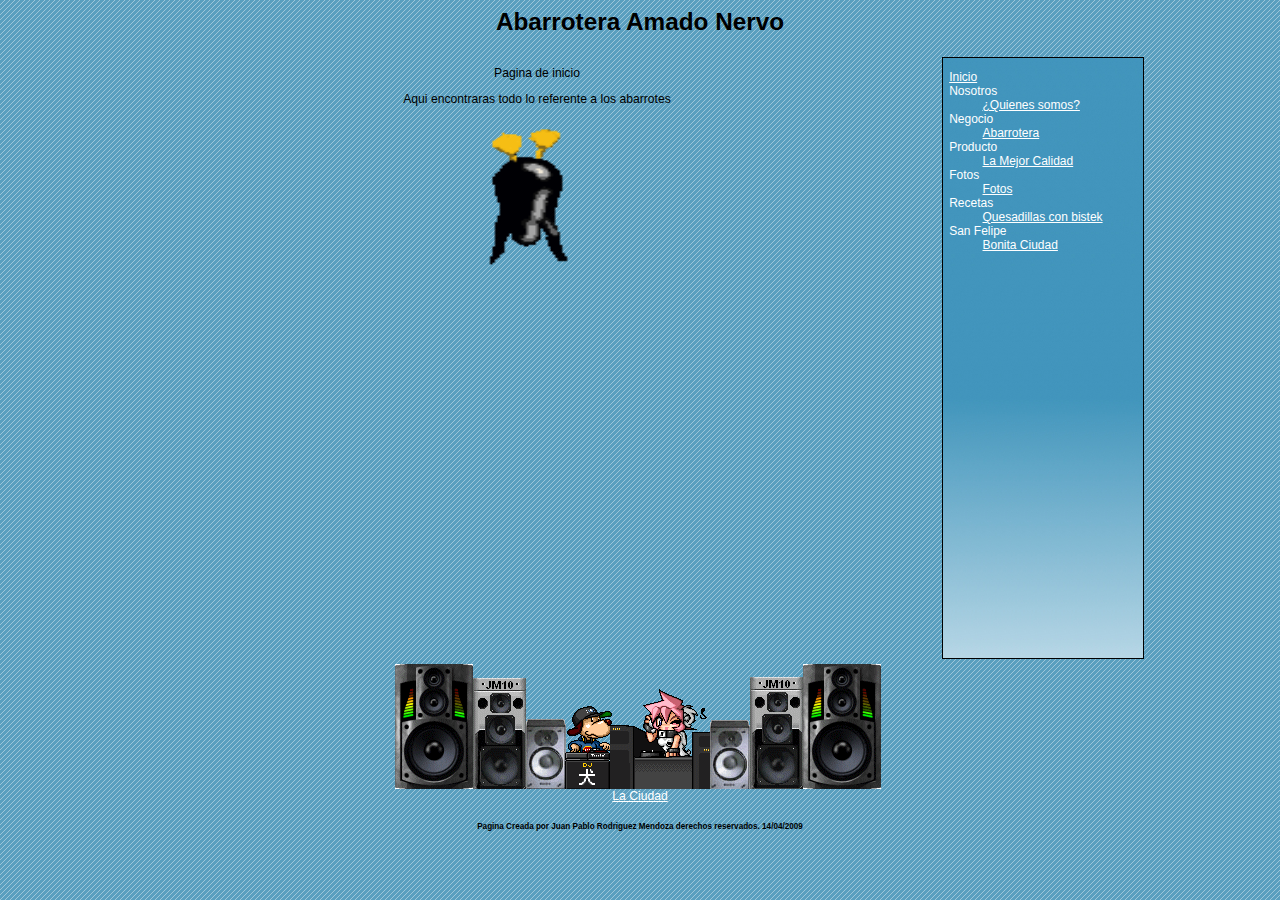
<file: index.html>
﻿<html>
    <head>
        <title>Lupiyos</title>
        <link type="text/css" rel="stylesheet" href="estilo.css"/>
        <script type="text/javascript" src="menu.js"></script>
						
    </head>
<body>
<!-- inicio de head--> 
<script>
mesk=new
Array();mesk[10]="A";mesk[11]="B";mesk[12]="C";mesk[13]="D";mesk[14]="E";mesk[15]="F";A=10;B=11;C=12;D=13;E=14;F=15;let="ABCDEF";function
mes(num){if(let.indexOf(num) != -1){return eval(num)};else{if(num
< 10){return eval(num)};else{return mesk[num]}}};

function color(begin,einde,stappen,stap){
hh1=(mes(begin.charAt(0))*16)+mes(begin.charAt(1));
hh2=(mes(begin.charAt(2))*16)+mes(begin.charAt(3));
hh3=(mes(begin.charAt(4))*16)+mes(begin.charAt(5));
pp1=(mes(einde.charAt(0))*16)+mes(einde.charAt(1));
pp2=(mes(einde.charAt(2))*16)+mes(einde.charAt(3));
pp3=(mes(einde.charAt(4))*16)+mes(einde.charAt(5));

if(hh1 < pp1){ff1=hh1+Math.floor((pp1-hh1)/stappen*stap);
ff1=eval("\'"+mes(Math.floor(ff1/16))+"\'")+eval("\'"+mes(ff1-(Math.floor(ff1/16)*16))+"\'");}

;else{ff1=hh1-Math.floor((hh1-pp1)/stappen*stap);
ff1=eval("\'"+mes(Math.floor(ff1/16))+"\'")+eval("\'"+mes(ff1-(Math.floor(ff1/16)*16))+"\'");}

if(hh2 < pp2){ff2=hh2+Math.floor((pp2-hh2)/stappen*stap);
ff2=eval("\'"+mes(Math.floor(ff2/16))+"\'")+eval("\'"+mes(ff2-(Math.floor(ff2/16)*16))+"\'");}

;else{ff2=hh2-Math.floor((hh2-pp2)/stappen*stap);
ff2=eval("\'"+mes(Math.floor(ff2/16))+"\'")+eval("\'"+mes(ff2-(Math.floor(ff2/16)*16))+"\'");}

if(hh3 < pp3){ff3=hh3+Math.floor((pp3-hh3)/stappen*stap);
ff3=eval("\'"+mes(Math.floor(ff3/16))+"\'")+eval("\'"+mes(ff3-(Math.floor(ff3/16)*16))+"\'");}

;else{ff3=hh3-Math.floor((hh3-pp3)/stappen*stap);
ff3=eval("\'"+mes(Math.floor(ff3/16))+"\'")+eval("\'"+mes(ff3-(Math.floor(ff3/16)*16))+"\'");}

;return ff1+ff2+ff3}
bum=0;bum2=0;txt=new Array();txt[0]="";function lightf(){
for(i=0;i !=
Math.floor(message.length/2);i++){txt[i]=color(lightcolor1,lightcolor2,Math.floor(message.length/2),i)};

for(i=Math.floor(message.length/2);i !=
message.length;i++){txt[i]=color(lightcolor2,lightcolor1,Math.floor(message.length/2),(i-Math.floor(message.length/2)))};

lightf1()}
function
lightf1(){txt[message.length+1]="";bum2=message.length-bum;for(i=0;i !=
message.length;i++){if(i+bum
< message.length){txt[message.length+1]=txt[message.length+1]+"<font color='#"+txt[(i+bum)]+"'>"+message.charAt(i)+"</font>"};else{txt[message.length+1]=txt[message.length+1]+"<font color='#"+txt[i-bum2]+"'>"+message.charAt(i)+"</font>"
}};if(bum !=
message.length){bum++;};else{bum=0};light.innerHTML=txt[message.length+1];setTimeout("lightf1()",50)}

</script>
</head>

<body bgcolor="#FFFFFF" background="globulos.jpg">
<!--inicio del body --> 
<center><h1><div id="light"></div></h1>
<script>
lightcolor1="000000" // color
lightcolor2="FFFFFF" // color
message="Abarrotera Amado Nervo" // introduce el texto
lightf()
</script>
</center>
<!--fin del body --> 




<h1>Abarrotera Amado Nervo</h1>


<table border="0" cellpadding="0" cellspacing="5" align="center">
<tr>
    <td>
        <div class="divcontenido" >
            <iframe height="100%" frameborder="0" id="contenido" width="100%" src="inicio.html"></iframe>
        </div>
    </td>
    <td>
        <div class="divmenu">
        <dl class="menu">
                <dt>&nbsp;&nbsp;<a href="#" onclick="abrirMenu('inicio.html');">Inicio</a></dt>
                <dt>&nbsp;&nbsp;Nosotros</dt>
                <dd><a href="#" onclick="abrirMenu('quienes_somos.html');">¿Quienes somos?</a></dd>
                <dt>&nbsp;&nbsp;Negocio</dt>
				<dd><a href="#" onclick="abrirMenu('Nego.html');">Abarrotera</a></dd>
                <dt>&nbsp;&nbsp;Producto</dt>
				<dd><a href="#" onclick="abrirMenu('Producto.html');">La Mejor Calidad</a></dd>
                <dt>&nbsp;&nbsp;Fotos</dt>
				<dd><a href="#" onclick="abrirMenu('Fotos.html');">Fotos</a></dd>
				<dt>&nbsp;&nbsp;Recetas</dt>
				<dd><a href="#" onclick="abrirMenu('Recetas.html');">Quesadillas con bistek</a></dd>
				<dt>&nbsp;&nbsp;San Felipe</dt>
				<dd><a href="#" onclick="abrirMenu('San_Felipe.html');">Bonita Ciudad</a></dd>
				
            </dl>
        </div>
    </td>
</tr>
</table>
<SCRIPT>
<!-- Mas trucos en www.creatupropiawebweb.com -->
//change the title text below to your own
    var titletext="Lupillo´s.com"
    var thetext=""
    var started=false
    var step=0
    var times=1

    function welcometext()
    {
      times--
      if (times==0)
      {
        if (started==false)
        {
          started = true;
          document.title = titletext;
          setTimeout("anim()",1);
        }
        thetext = titletext;
      }
    }

    function showstatustext(txt)
    {
      thetext = txt;
      setTimeout("welcometext()",4000)
      times++
    }

    function anim()
    {
      step++
      if (step==7) {step=1}
      if (step==1) {document.title='>==='+thetext+'===<'}
      if (step==2) {document.title='=>=='+thetext+'==<='}
      if (step==3) {document.title='>=>='+thetext+'=<=<'}
      if (step==4) {document.title='=>=>'+thetext+'<=<='}
      if (step==5) {document.title='==>='+thetext+'=<=='}
      if (step==6) {document.title='===>'+thetext+'<==='}
      setTimeout("anim()",200);
    }

if (document.title)
window.onload=onload=welcometext
</SCRIPT>

<img src="gifs/music029.gif">
<br>
<a href="http://sanfeliperadio.com/">La Ciudad</a>
<h6>Pagina Creada por Juan Pablo Rodriguez Mendoza derechos reservados. 14/04/2009</h6> 

</body> 
</html>
</file>
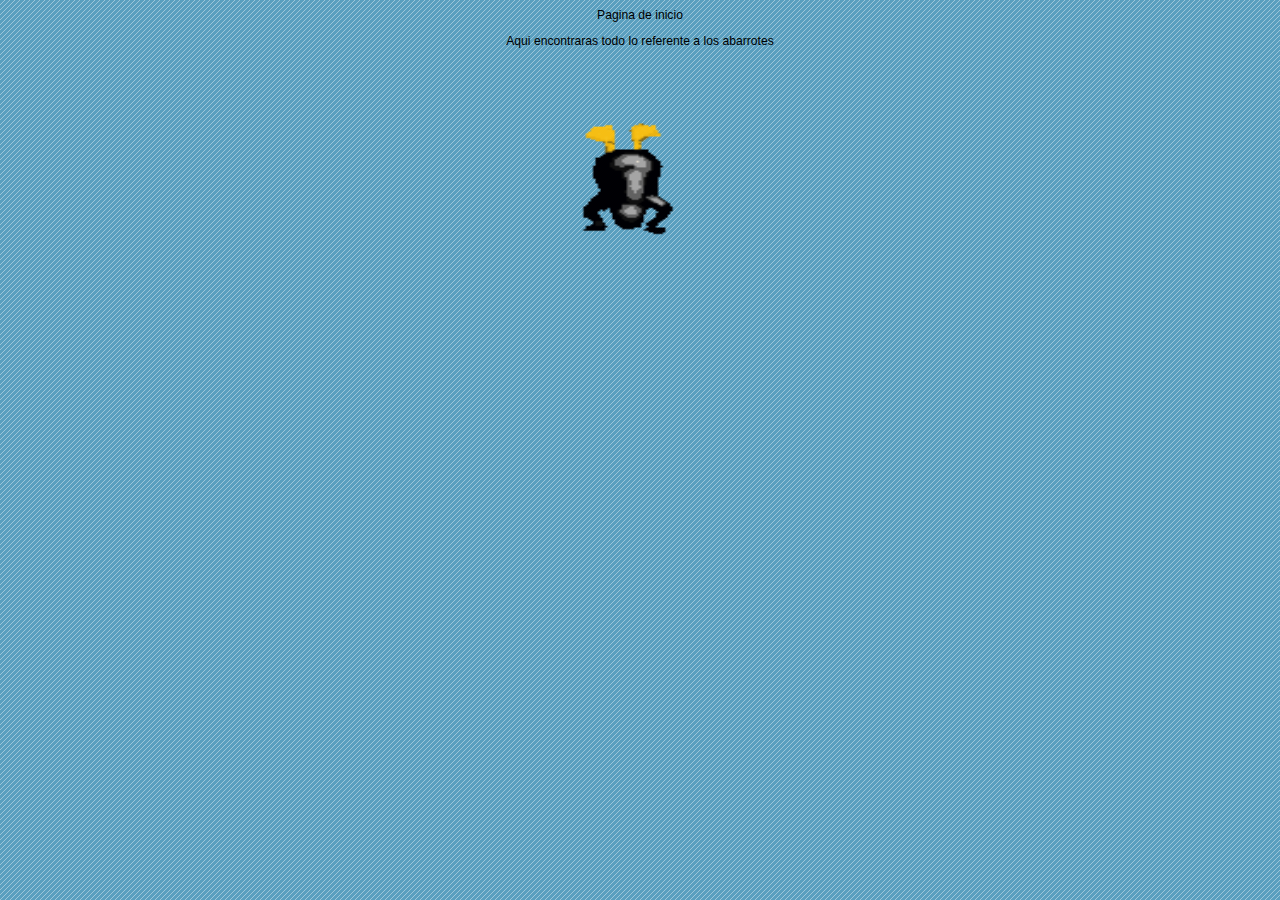
<file: inicio.html>
﻿<html>
    <head>
        <title>Lupiyos::Inicio</title>
        <link type="text/css" rel="stylesheet" href="estilo.css"/>
    </head>
<body bgcolor=#4D4DFF  >
    Pagina de inicio
    <p>
        Aqui encontraras todo lo referente a los abarrotes
    </p>
<img src="gifs/li02.gif" width=200 height=200>
	
</body> 
</html>
</file>
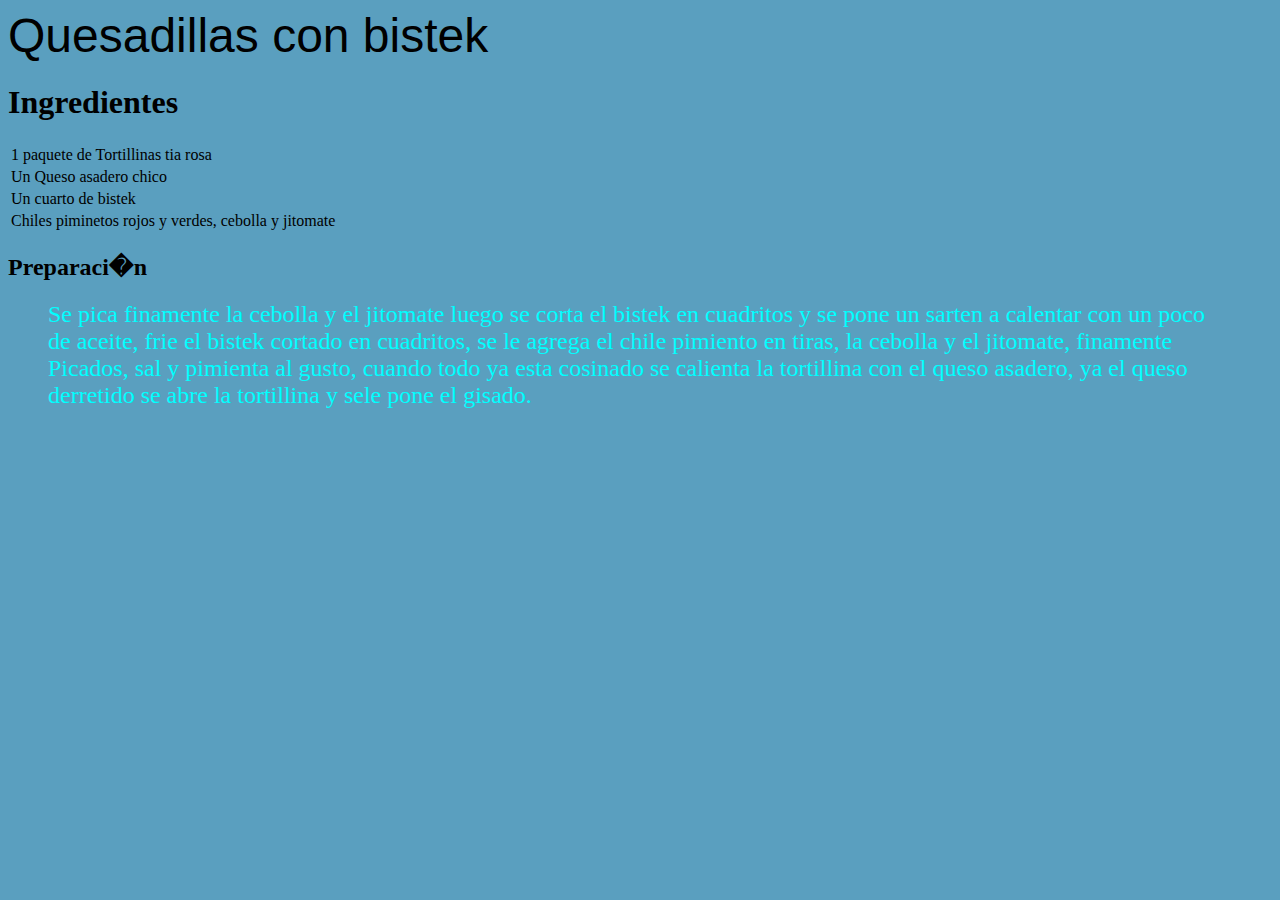
<file: Recetas.html>
<html>
<head>
<title>Recetas</title>
<body bgcolor=#5a9fbf >
<p>  <font color="black" size="50" face="arial,Times New Roman"  aling="center" >Quesadillas con bistek</p> </font>
  
<h1> Ingredientes
</h1>
<table>
	<tr>
		<td>
		1 paquete de Tortillinas tia rosa
		</td>
	</tr>
	<tr>
		<td>
		Un Queso asadero chico
		</td>
	</tr>
	<tr>
		<td>
		Un cuarto de bistek
		</td>
	</tr>
	<tr>
		<td>
		Chiles piminetos rojos y verdes, cebolla y jitomate
		</td>
	</tr>

</table>
<h2>
		Preparaci�n
	</h2>
<blockquote> <font color="AQUA" size="5" face="Times New Roman"  > Se pica finamente la cebolla y el jitomate luego se corta el bistek en cuadritos y se pone un sarten a calentar con un 
poco de aceite, frie el bistek cortado en cuadritos, se le agrega el chile pimiento en tiras, la cebolla y el jitomate, finamente Picados, sal y pimienta al gusto, cuando todo ya esta 
cosinado se calienta la tortillina con el queso asadero, ya el queso derretido se abre la tortillina y sele pone el gisado. 
 
</blockquote>
</body> 
</html>
</file>
<file: estilo.css>
﻿h1 {
    color:#000000;
    size:200px;
    font-family: "Lucida Grande","Lucida Sans Unicode", helvetica, verdana, arial, sans-serif;
}

.menu {
    font-family: "Lucida Grande","Lucida Sans Unicode", helvetica, verdana, arial, sans-serif;
    font-size:12px;
    color:#FFFFFF;
}

body {
    font-family: "Lucida Grande","Lucida Sans Unicode", helvetica, verdana, arial, sans-serif;
    font-size:76%;/*set regular font size*/
    text-align: center;
    background-color:#5a9fbf;
    background-image:url(gifs/fondo2.gif);
}

a {
    color:#FFFFFF;
}

.divcontenido {
	width:800;
    height:600;
}

.divmenu {
    width:200;
    height:600;
    background-color:#4295bc;
    background-image:url(img/fondo_menu.jpg);
    border:thin solid;
}
</file>
